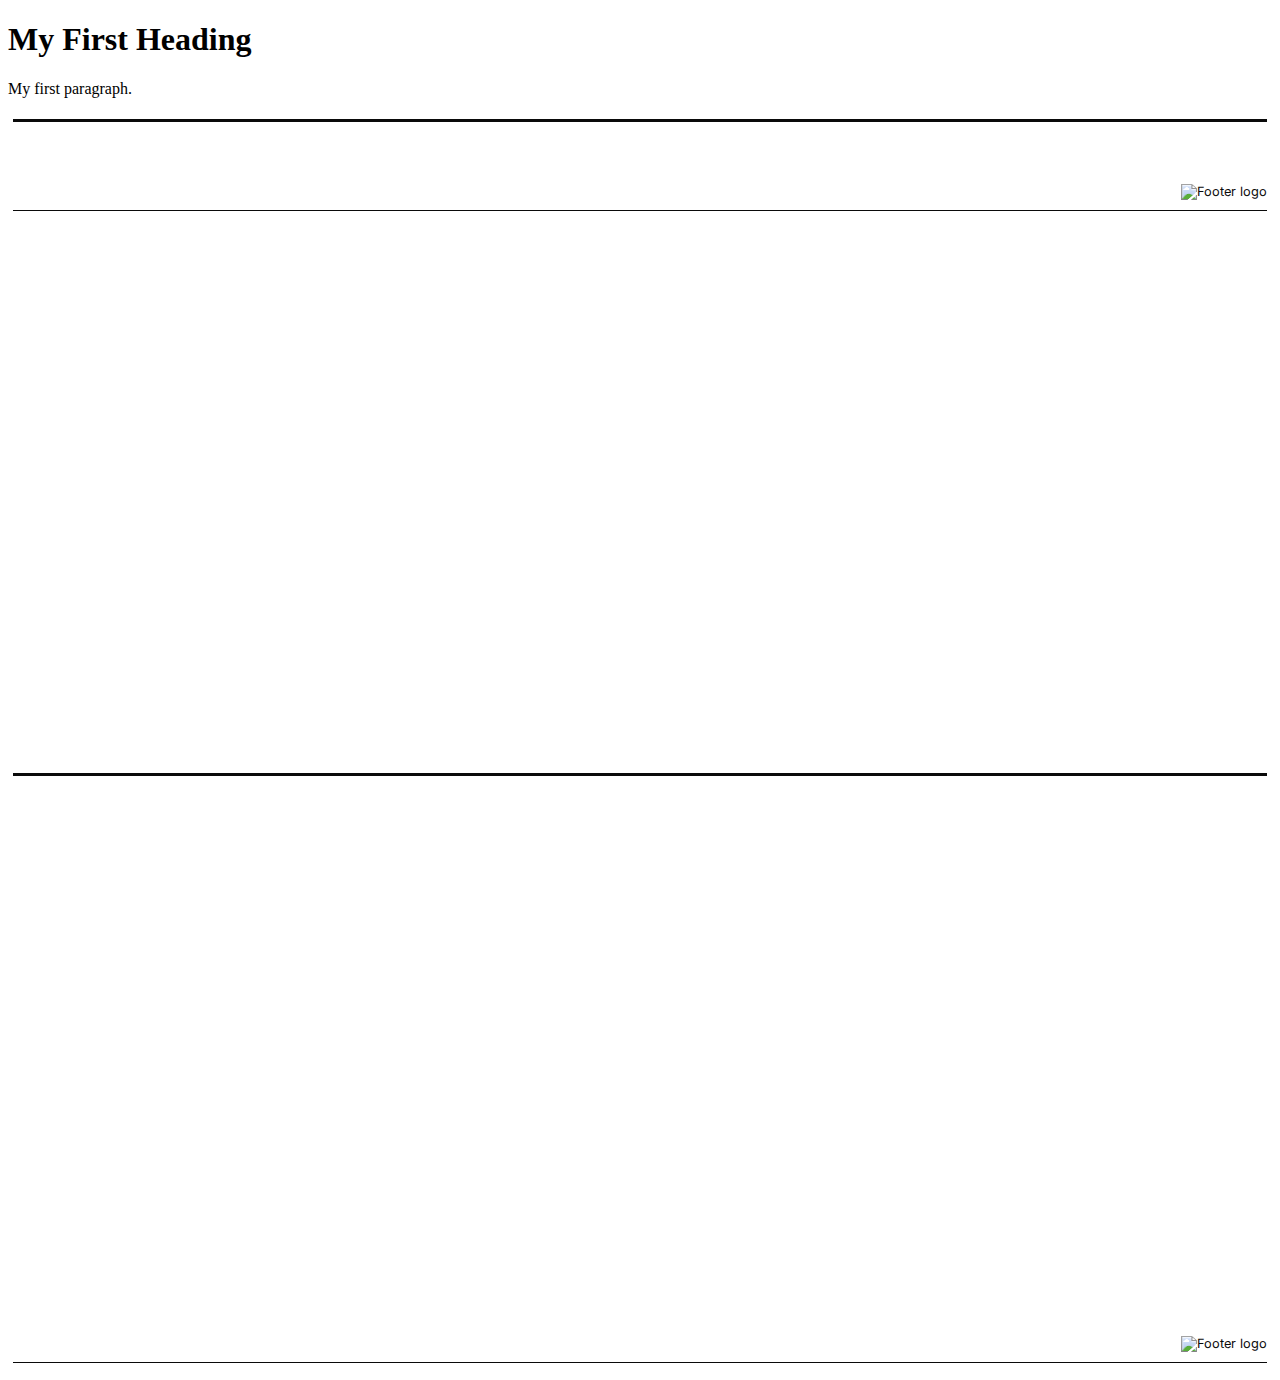
<file: test.html>
<!DOCTYPE html>
<html>
<body>

<h1>My First Heading</h1>
<p>My first paragraph.</p>
 <div class="flourish-embed" data-src="https://jinhakangwork-cpu.github.io/interactive//index.html">
<script src="https://jinhakangwork-cpu.github.io/interactive//flourish.embed.js"></script>
<style>style='width:50%;height:600px</style>
</div>

  <iframe scrolling="no" src="https://jinhakangwork-cpu.github.io/interactive/" data-id="visualisation/24477999" class="flourish-embed-iframe" title='Interactive or visual content' frameborder='0' style='width:100%;height:600px;' sandbox='allow-same-origin allow-forms allow-scripts allow-downloads allow-popups allow-popups-to-escape-sandbox allow-top-navigation-by-user-activation'></iframe>
</body>
</html>
</file>
